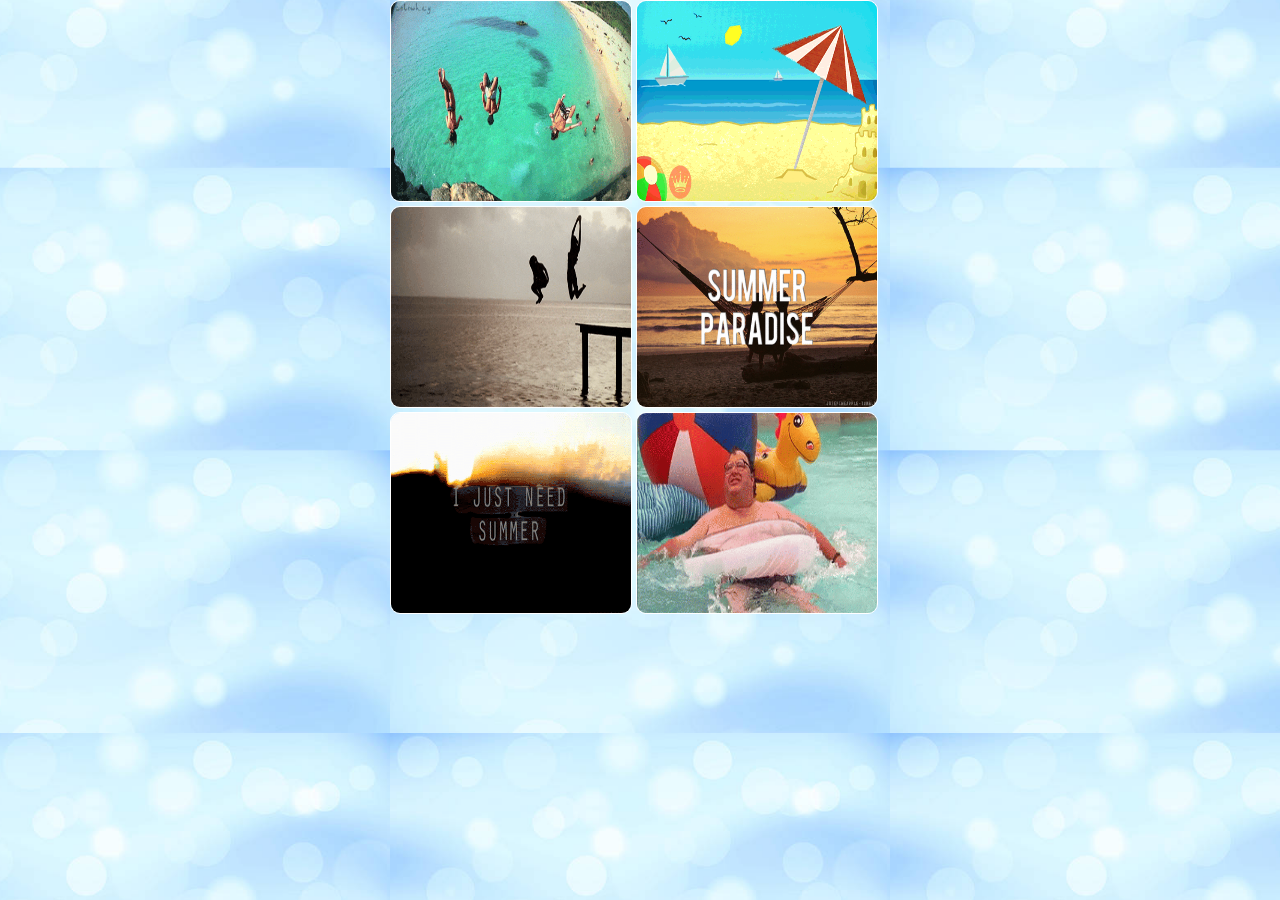
<file: index.html>
<!DOCTYPE html>
<html>
<head>
	<title>Gallery</title>
	<link rel="stylesheet" type="text/css" href="css/style.css">
	<link rel="stylesheet" type="text/css" href="https://maxcdn.bootstrapcdn.com/font-awesome/4.7.0/css/font-awesome.min.css">
</head>
<body>
<div class="backGallery">
<div class="backGalleryItem">
	<div class="imagesItem" onclick="overlayfunck(this)">
		<img src="image/gif2.gif">
	</div>
	<div class="imagesItem" onclick="overlayfunck(this)">
		<img src="image/gif3.gif">
	</div>
	<div class="imagesItem" onclick="overlayfunck(this)">
		<img src="image/gif4.gif">
	</div>
	<div class="imagesItem" onclick="overlayfunck(this)">
		<img src="image/gif5.gif">
	</div>
	<div class="imagesItem" onclick="overlayfunck(this)">
		<img src="image/gif6.gif">
	</div>
	<div class="imagesItem" onclick="overlayfunck(this)">
		<img src="image/gif7.gif">
	</div>
</div>

</div>

	<div class="frontGallery" onclick="remove()">
	<div class="btns">
		<button class="left" onclick="left()"><</button>
		<button class="right" onclick="right()">></button>
	</div>
</div>
<script src="js/script.js"></script>
</body>
</html>
</file>
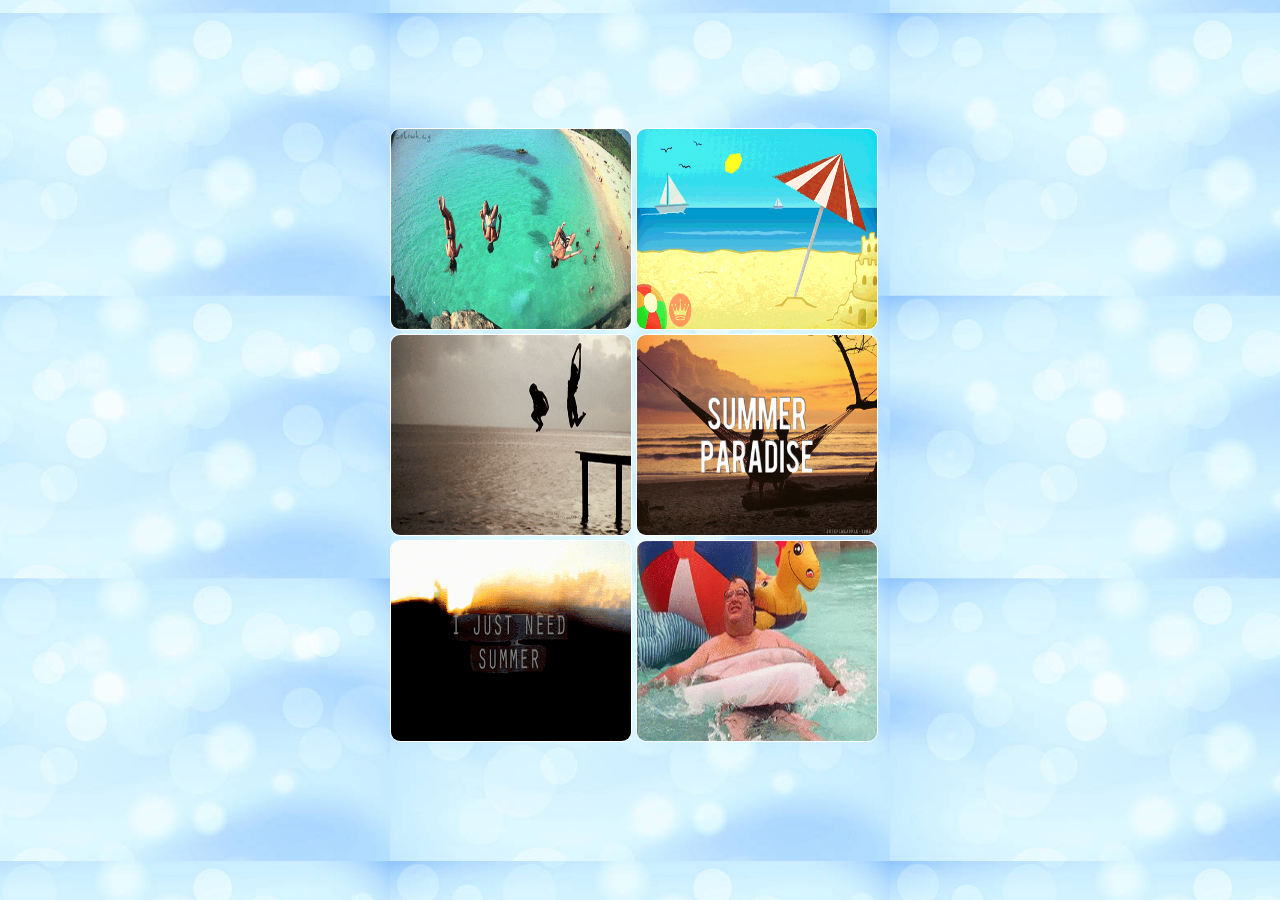
<file: GunSaffarGallery/index.html>
<!DOCTYPE html>
<html>
<head>
	<title>Gallery</title>
	<link rel="stylesheet" type="text/css" href="css/style.css">
	<link rel="stylesheet" type="text/css" href="https://maxcdn.bootstrapcdn.com/font-awesome/4.7.0/css/font-awesome.min.css">
</head>
<body>
<div class="backGallery">
<div class="backGalleryItem">
	<div class="imagesItem" onclick="overlayfunck(this)">
		<img src="image/gif2.gif">
	</div>
	<div class="imagesItem" onclick="overlayfunck(this)">
		<img src="image/gif3.gif">
	</div>
	<div class="imagesItem" onclick="overlayfunck(this)">
		<img src="image/gif4.gif">
	</div>
	<div class="imagesItem" onclick="overlayfunck(this)">
		<img src="image/gif5.gif">
	</div>
	<div class="imagesItem" onclick="overlayfunck(this)">
		<img src="image/gif6.gif">
	</div>
	<div class="imagesItem" onclick="overlayfunck(this)">
		<img src="image/gif7.gif">
	</div>
</div>
	
</div>


<div class="frontGallery" onclick="remove()">

</div>
<script src="js/script.js"></script>
</body>
</html>
</file>
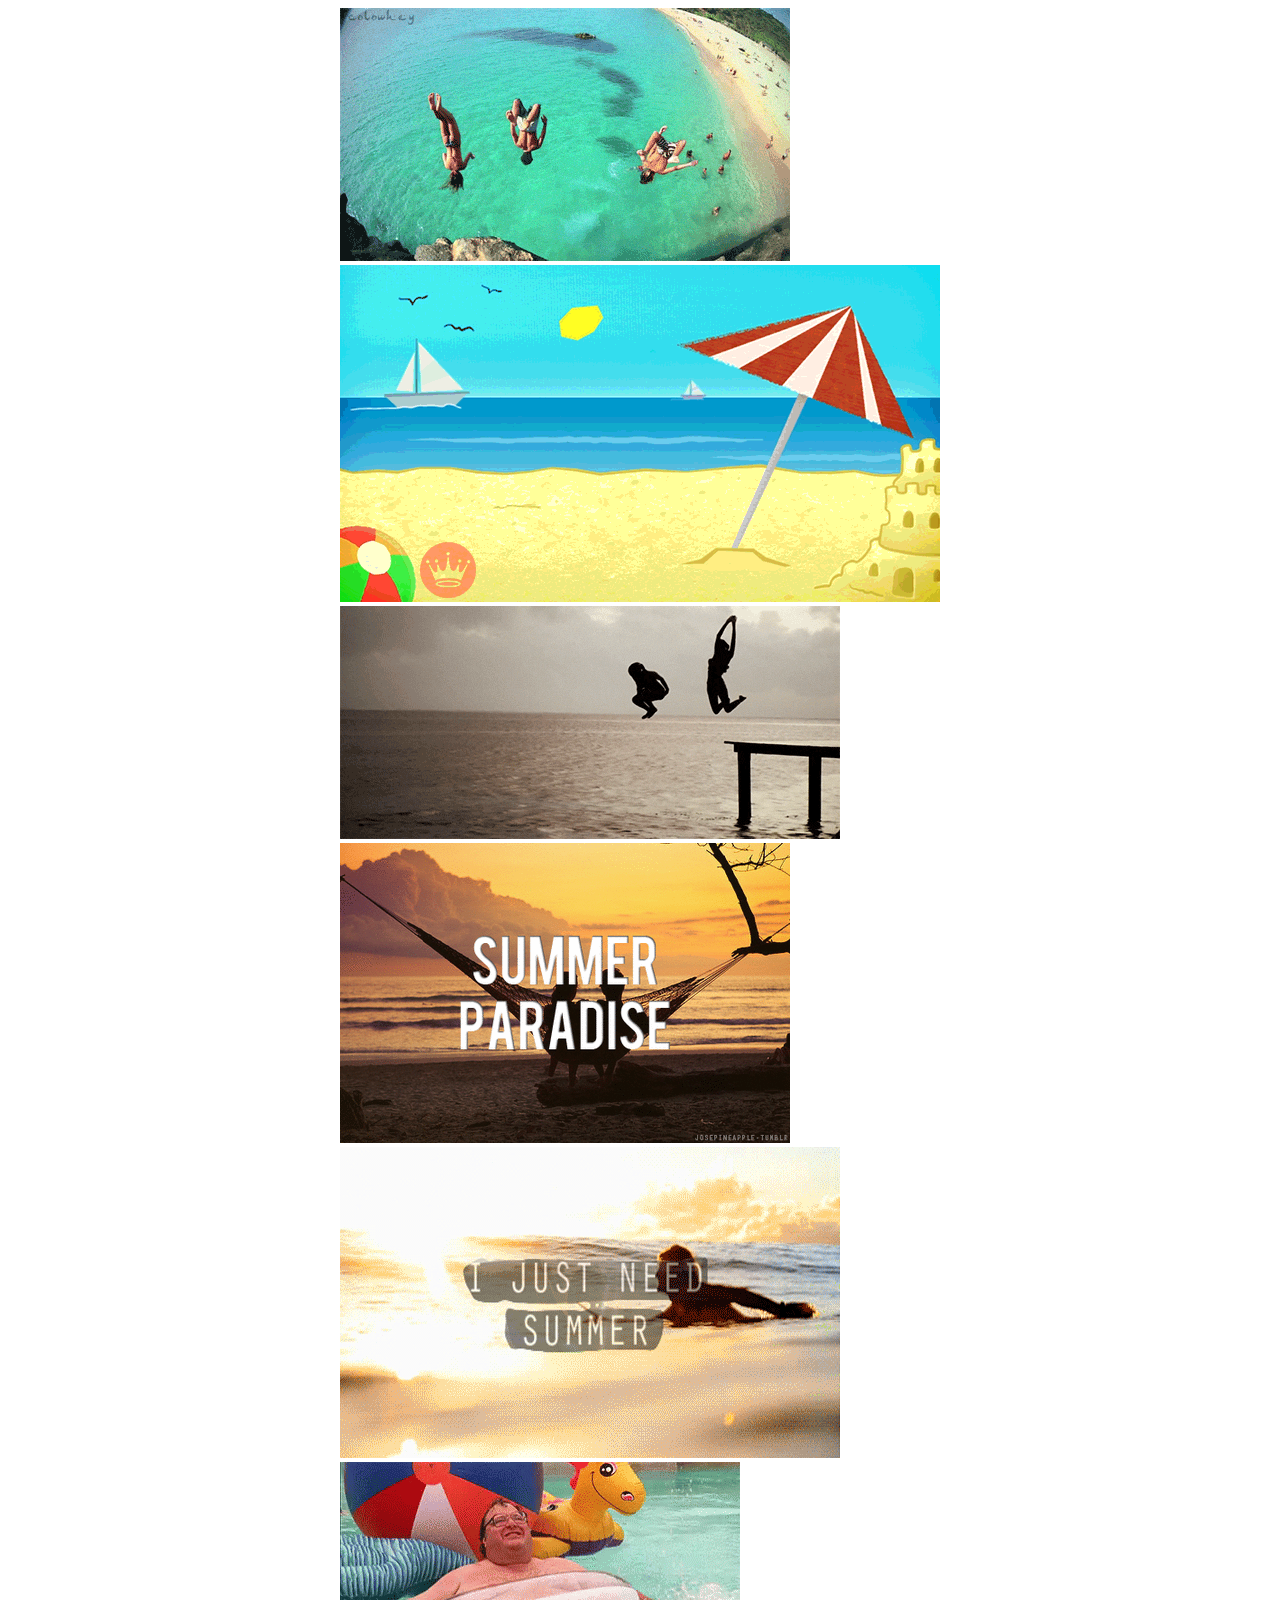
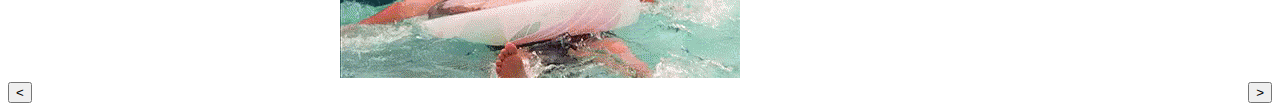
<file: index1.html>
<!DOCTYPE html>
<html>
<head>
	<title>example</title>
  <style>
    .mainPic{
    width:600px;
    margin:0px auto;
    overflow:hidden;
  }
  .img{
    width: 100%;
  }
  .btns{
    display: flex;
    justify-content: space-between;
}
.imgLent{
    display: flex;
    flex-wrap: wrap;
    position: relative;
    transition: .4s;
    right: 0px;
}
.imgLent>div{
    width: 600px;
}
  </style>
</head>
<body>
  <div class="mainPic">
    <div class="imgLent" style="right:0px">
      <div class="imgDiv"><img src="image/gif2.gif" alt=""></div>
      <div class="imgDiv"><img src="image/gif3.gif" alt=""></div>
      <div class="imgDiv"><img src="image/gif4.gif" alt=""></div>
      <div class="imgDiv"><img src="image/gif5.gif" alt=""></div>
      <div class="imgDiv"><img src="image/gif6.gif" alt=""></div>
      <div class="imgDiv"><img src="image/gif7.gif" alt=""></div>
    </div>
  </div>
  <div class="btns">
    <button type="left" onclick="goLeft()"><</button>
    <button type="right" onclick="goRight()">></button>
  </div>
<script>

</script>
</body>
</html>
</file>
<file: css/style.css>
body{
	margin: 0;
	background-image: url("../image/back.jpg");
	background-repeat: repeat;
	background-size: 500px;
	background-position: center;
	height: 100%;

}


.backGallery{
	width: 100%;
	/*margin-top: 10%;
	margin-bottom: 10%;*/

}
.backGalleryItem{
	margin: 0px auto;
	width: 500px;
	}
.imagesItem>img{
	width: 240px;
	height: 200px;
	display: inline-block;
	border: 1px solid white;
	border-radius: 10px;
	cursor: pointer;

}
.imagesItem{
	display: inline-block;
	position: relative;
}
.frontGallery{
	position:absolute;
	width:300px;
	height:150px;
	overflow:hidden;
	top:0;
	left:0;
	background:rgba(0,0,0,.5);
	display:none;
}
.frontGallery img{
	position:absolute;
	width:50%;

}
.btns{
	width: 100%;
}
.left,.right{

	padding: 10px 10px;
	cursor: pointer;
	background: gray;
	position: absolute;
	z-index: 4;

}
.left{
	float: left;
}
.right{
	float: right;
}
</file>
<file: GunSaffarGallery/css/style.css>
body{
	margin: 0;
	background-image: url("../image/back.jpg");
	background-repeat: repeat;
	background-size: 500px;
	background-position: center;
	height: 100%;
	
}

.backGallery{
	width: 100%;
	margin-top: 10%;
	margin-bottom: 10%;

}
.backGalleryItem{
	margin: 0px auto;
	width: 500px;
	}
.imagesItem>img{
	width: 240px;
	height: 200px;
	display: inline-block;
	border: 1px solid white;
	border-radius: 10px;
	cursor: pointer;

}
.imagesItem{
	display: inline-block;
	position: relative;
}
.frontGallery{
	position:absolute;
	width:300px;
	height:150px;
	overflow:hidden;
	top:0;
	left:0;
	background:rgba(0,0,0,.5);
	display:none;
}
.frontGallery img{
	position:absolute;
	width:50%;
	height: 100%;
}
.left,.right{
	width: 20px;
	height: 20px;
	cursor: pointer;
	background: gray;
	position: absolute;
	z-index: 4;

}
.left{
	float: left;
}
.right{
	float: right;
}
</file>
